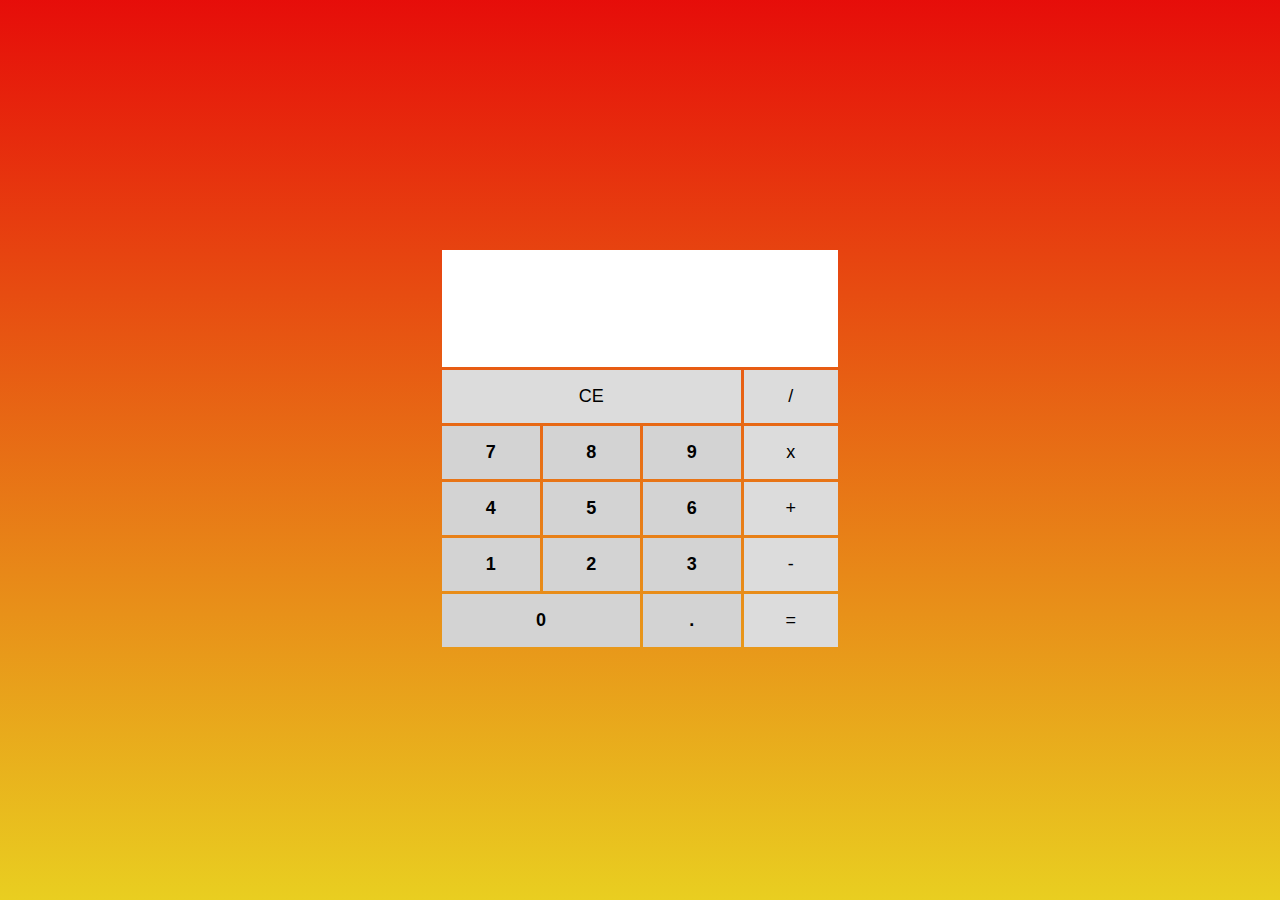
<file: Calculadora/index.html>
<!DOCTYPE html>
<html lang="en">

<head>
    <meta charset="UTF-8">
    <meta http-equiv="X-UA-Compatible" content="IE=edge">
    <meta name="viewport" content="width=device-width, initial-scale=1.0">
    <title>Calculator in JavaScript</title>
    <link rel="stylesheet" href="style.css">
</head>

<body>
    <div class="content">
        <div class="calculator">
            <input type="text" id="display-calculator"></input>
            <input type="text" id="display-result"></input>
            <div class="content-calculator">
                <input type="button" id="button-three" value="CE" onclick="clearDisplay()"></input>
                <input type="button" id="button-operation" value="/" onclick="insertOperacion(this)"></input>
                <input type="button" id="button-number" value="7" onclick="insertNumber(this)"></input>
                <input type="button" id="button-number" value="8" onclick="insertNumber(this)"></input>
                <input type="button" id="button-number" value="9" onclick="insertNumber(this)"></input>
                <input type="button" id="button-operation" value="x" onclick="insertOperacion(this)"></input>
                <input type="button" id="button-number" value="4" onclick="insertNumber(this)"></input>
                <input type="button" id="button-number" value="5" onclick="insertNumber(this)"></input>
                <input type="button" id="button-number" value="6" onclick="insertNumber(this)"></input>
                <input type="button" id="button-operation" value="+" onclick="insertOperacion(this)"></input>
                <input type="button" id="button-number" value="1" onclick="insertNumber(this)"></input>
                <input type="button" id="button-number" value="2" onclick="insertNumber(this)"></input>
                <input type="button" id="button-number" value="3" onclick="insertNumber(this)"></input>
                <input type="button" id="button-operation" value="-" onclick="insertOperacion(this)"></input>
                <input type="button" id="button-two" value="0" onclick="insertNumber(this)"></input>
                <input type="button" id="button-point" value="." onclick="insertPoint(this)"></input>
                <input type="button" id="button-operation" value="=" onclick="result()"></input>
            </div>
        </div>
    </div>

    <script type="text/javascript" src="script.js"></script>
</body>

</html>
</file>
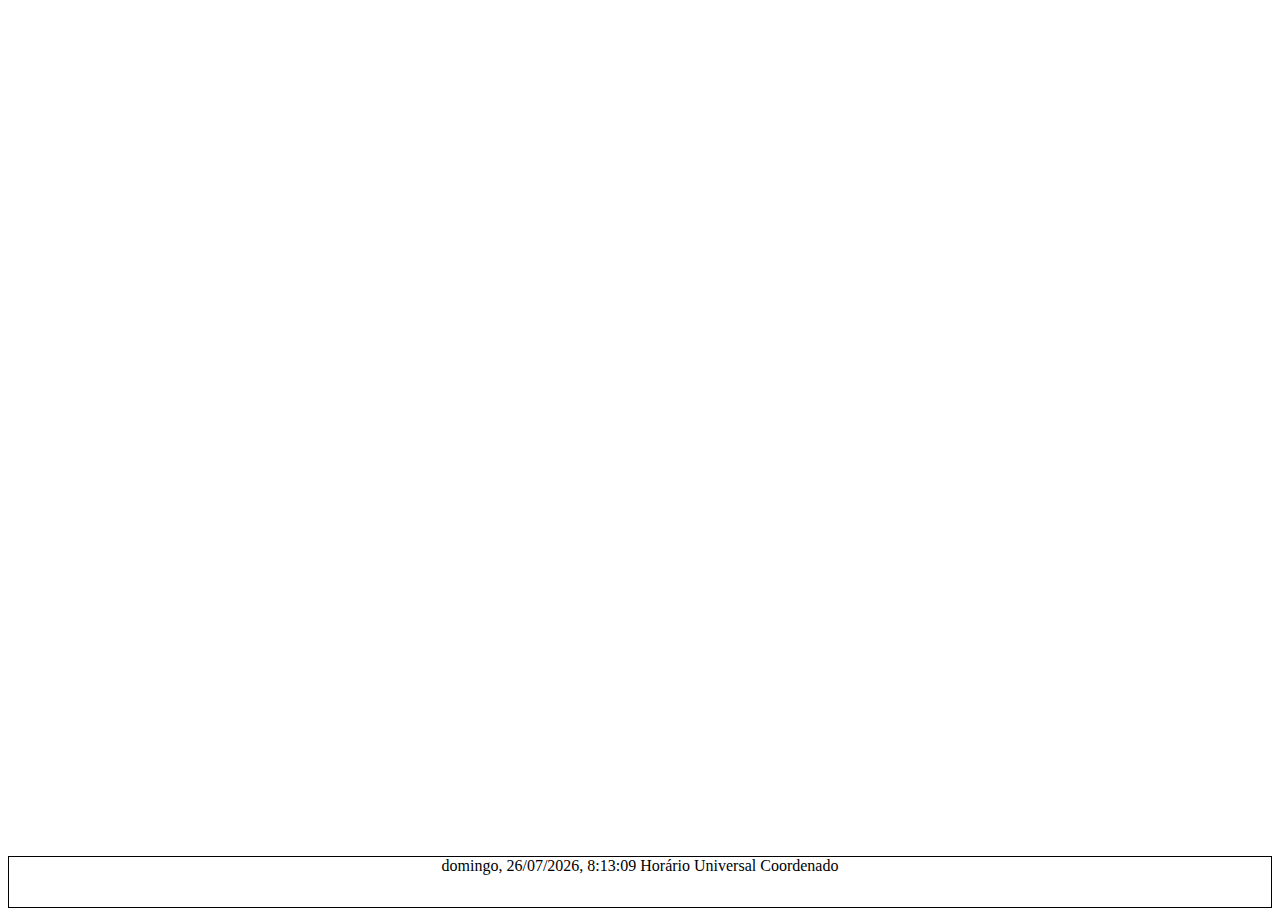
<file: ExecucaoAutomatica/index.html>
<!DOCTYPE html>
<html lang="pt-BR">
  <head>
    <meta charset="UTF-8" />
    <meta http-equiv="X-UA-Compatible" content="IE=edge" />
    <meta name="viewport" content="width=device-width, initial-scale=1.0" />
    <title>Relógio</title>
    <link rel="stylesheet" href="style.css" />
  </head>
  <body>
    <footer>
      <div id="relogio"></div>
    </footer>
    <script src="script.js"></script>
  </body>
</html>
</file>
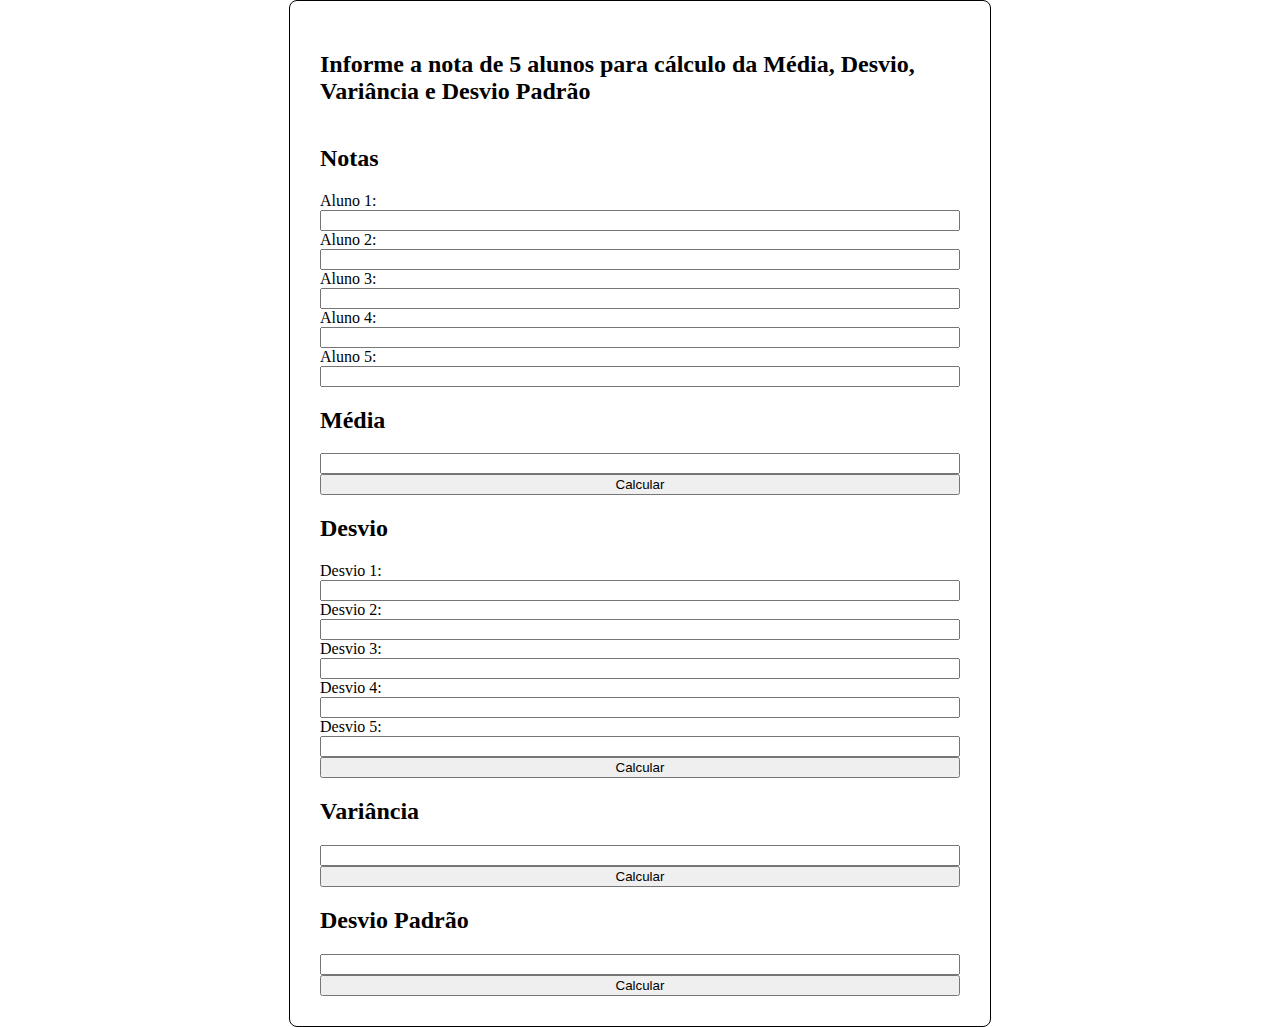
<file: Exercicio-Medidas de Dispersão/index.html>
<!DOCTYPE html>
<html lang="pt-BR">
  <head>
    <meta charset="UTF-8" />
    <meta http-equiv="X-UA-Compatible" content="IE=edge" />
    <meta name="viewport" content="width=device-width, initial-scale=1.0" />
    <title>Exercícios - Medidas de Dispersão</title>
    <link rel="stylesheet" href="style.css" />
  </head>
  <body>
    <div class="content">
      <div class="exercicio">
        <h2>
          Informe a nota de 5 alunos para cálculo da Média, Desvio, Variância e
          Desvio Padrão
        </h2>

        <form class="notas">
          <h2>Notas</h2>
          <label for="a1">Aluno 1:</label>
          <input type="text" name="a1" id="a1" />

          <label for="a2">Aluno 2:</label>
          <input type="text" name="a2" id="a2" />

          <label for="a3">Aluno 3:</label>
          <input type="text" name="a3" id="a3" />

          <label for="a4">Aluno 4:</label>
          <input type="text" name="a4" id="a4" />

          <label for="a5">Aluno 5:</label>
          <input type="text" name="a5" id="a5" />
        </form>

        <form class="media">
          <h2>Média</h2>
          <input type="text" name="media" id="media" />
          <input type="button" value="Calcular" onclick="calcMedia()" />
        </form>

        <form class="desvio">
          <h2>Desvio</h2>
          <label for="desvio1">Desvio 1:</label>
          <input type="text" name="desvio1" id="desvio1" />

          <label for="desvio2">Desvio 2:</label>
          <input type="text" name="desvio2" id="desvio2" />

          <label for="desvio3">Desvio 3:</label>
          <input type="text" name="desvio3" id="desvio3" />

          <label for="desvio4">Desvio 4:</label>
          <input type="text" name="desvio4" id="desvio4" />

          <label for="desvio5">Desvio 5:</label>
          <input type="text" name="desvio5" id="desvio5" />

          <input type="button" value="Calcular" onclick="calcDesvio()" />
        </form>

        <form class="variancia">
          <h2>Variância</h2>
          <input type="text" name="variancia" id="variancia" size="10" />
          <input type="button" value="Calcular" onclick="calcVariancia()" />
        </form>

        <form class="desviopadrao">
          <h2>Desvio Padrão</h2>
          <input type="text" name="media" id="desviopadrao" size="10" />
          <input type="button" value="Calcular" onclick="calcDesvioPadrao()" />
        </form>
      </div>
    </div>
    <script src="script.js"></script>
  </body>
</html>
</file>
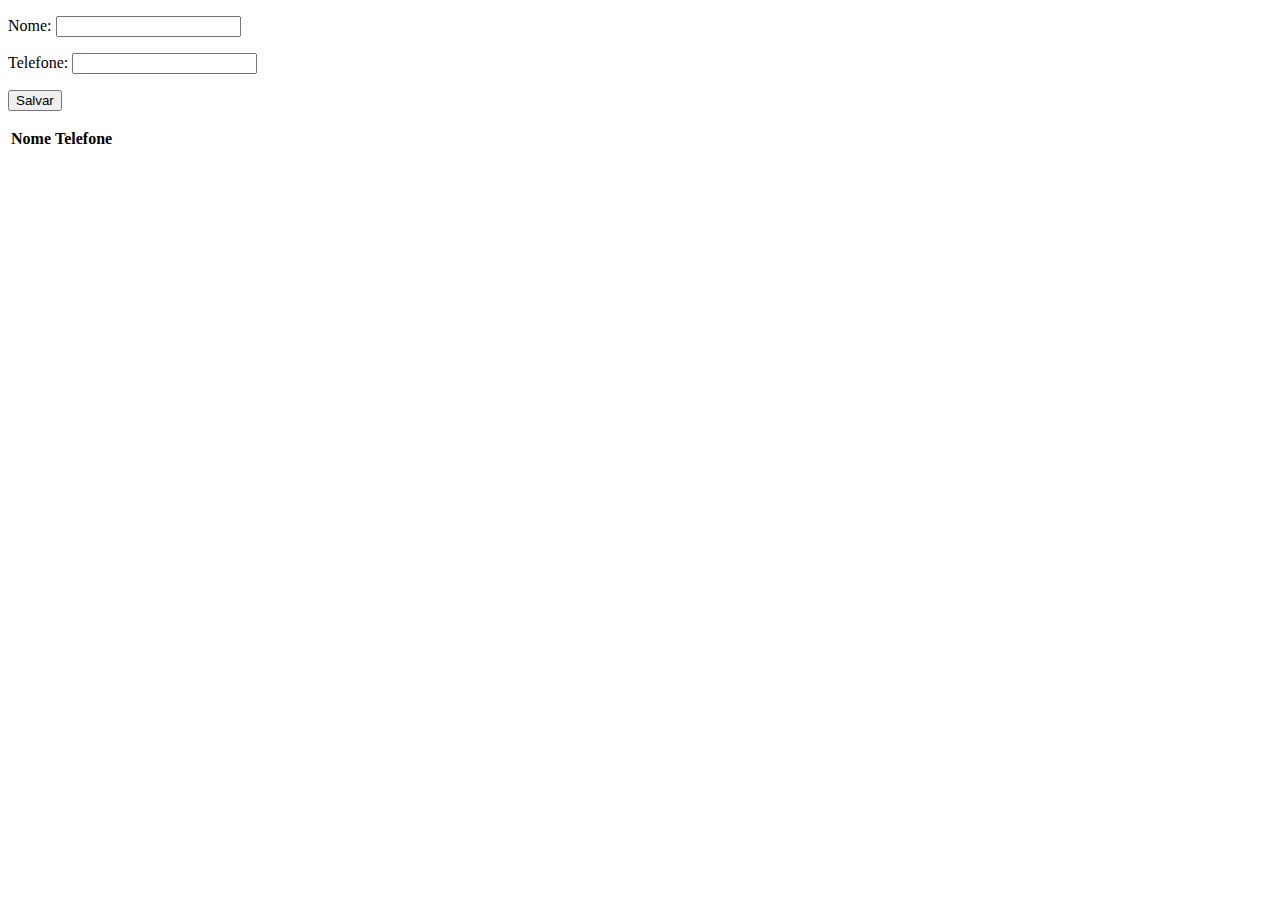
<file: Exercicio_LocalStorage/index.html>
<!DOCTYPE html>
<html lang="en">
  <head>
    <meta charset="UTF-8" />
    <meta http-equiv="X-UA-Compatible" content="IE=edge" />
    <meta name="viewport" content="width=device-width, initial-scale=1.0" />
    <title>Exercício - Local Storage</title>
  </head>
  <body>
    <form id="form">
      <p>
        <label for="nome">Nome:</label>
        <input type="text" id="nome" />
      </p>

      <p>
        <label for="telefone">Telefone:</label>
        <input type="text" id="telefone" />
      </p>
      <p>
        <input type="submit" value="Salvar" />
      </p>
    </form>
    <table>
      <thead>
        <tr>
          <th>Nome</th>
          <th>Telefone</th>
        </tr>
      </thead>
      <tbody id="corpoTable"></tbody>
    </table>
    <script src="js/script.js"></script>
  </body>
</html>
</file>
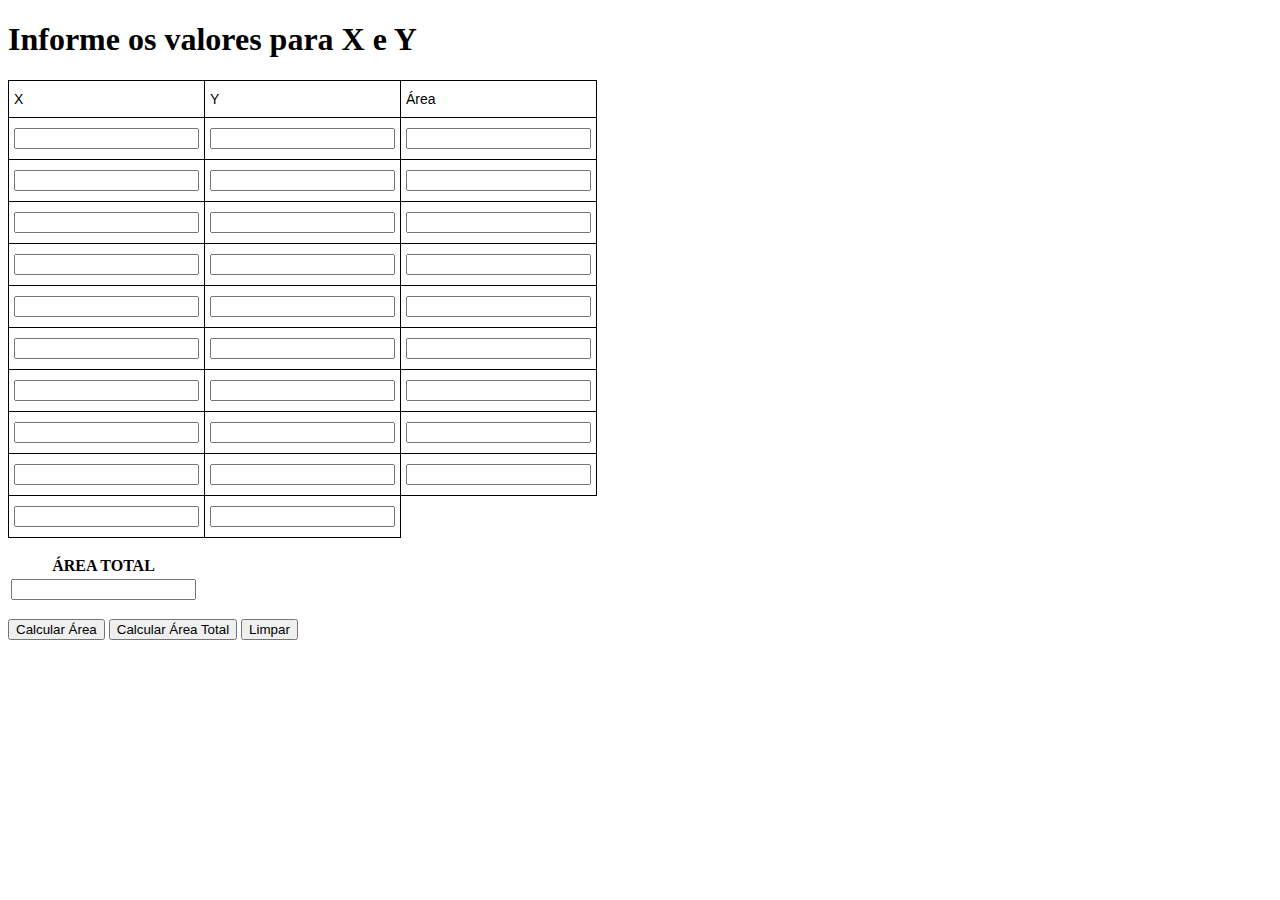
<file: Integral - Calculo de Área/index.html>
<!DOCTYPE html>
<html lang="en">
  <head>
    <meta charset="UTF-8" />
    <meta http-equiv="X-UA-Compatible" content="IE=edge" />
    <meta name="viewport" content="width=device-width, initial-scale=1.0" />
    <title>Cálculo de Área</title>
    <link rel="stylesheet" href="style.css" />
  </head>
  <body>
    <h1>Informe os valores para X e Y</h1>

    <!-- TABELA PRINCIPAL (X, Y  E ÁREA)-->
    <p>
    <table class="tg">
      <thead>
        <tr>
          <th class="tg-0lax">X</th>
          <th class="tg-0lax">Y</th>
          <th class="tg-0lax">Área</th>
        </tr>
      </thead>
      <tbody>
        <tr>
          <td class="tg-0lax">
            <input type="text" name="" id="x1" />
          </td>
          <td class="tg-0lax">
            <input type="text" name="" id="y1" />
          </td>
          <td class="tg-0lax">
            <input type="text" name="" id="a1" />
          </td>
        </tr>
        <tr>
          <td class="tg-0lax">
            <input type="text" name="" id="x2" />
          </td>
          <td class="tg-0lax">
            <input type="text" name="" id="y2" />
          </td>
          <td class="tg-0lax">
            <input type="text" name="" id="a2" />
          </td>
        </tr>
        <tr>
          <td class="tg-0lax">
            <input type="text" name="" id="x3" />
          </td>
          <td class="tg-0lax">
            <input type="text" name="" id="y3" />
          </td>
          <td class="tg-0lax">
            <input type="text" name="" id="a3" />
          </td>
        </tr>
        <tr>
          <td class="tg-0lax">
            <input type="text" name="" id="x4" />
          </td>
          <td class="tg-0lax">
            <input type="text" name="" id="y4" />
          </td>
          <td class="tg-0lax">
            <input type="text" name="" id="a4" />
          </td>
        </tr>
        <tr>
          <td class="tg-0lax">
            <input type="text" name="" id="x5" />
          </td>
          <td class="tg-0lax">
            <input type="text" name="" id="y5" />
          </td>
          <td class="tg-0lax">
            <input type="text" name="" id="a5" />
          </td>
        </tr>
        <tr>
          <td class="tg-0lax">
            <input type="text" name="" id="x6" />
          </td>
          <td class="tg-0lax">
            <input type="text" name="" id="y6" />
          </td>
          <td class="tg-0lax">
            <input type="text" name="" id="a6" />
          </td>
        </tr>
        <tr>
          <td class="tg-0lax">
            <input type="text" name="" id="x7" />
          </td>
          <td class="tg-0lax">
            <input type="text" name="" id="y7" />
          </td>
          <td class="tg-0lax">
            <input type="text" name="" id="a7" />
          </td>
        </tr>
        <tr>
          <td class="tg-0lax">
            <input type="text" name="" id="x8" />
          </td>
          <td class="tg-0lax">
            <input type="text" name="" id="y8" />
          </td>
          <td class="tg-0lax">
            <input type="text" name="" id="a8" />
          </td>
        </tr>
        <tr>
          <td class="tg-0lax">
            <input type="text" name="" id="x9" />
          </td>
          <td class="tg-0lax">
            <input type="text" name="" id="y9" />
          </td>
          <td class="tg-0lax">
            <input type="text" name="" id="a9" />
          </td>
        </tr>
        <tr>
          <td class="tg-0lax">
            <input type="text" name="" id="x10" />
          </td>
          <td class="tg-0lax">
            <input type="text" name="" id="y10" />
          </td>
        </tr>
      </tbody>
    </table>
    </p>

    <!-- TABELA ÁREA TOTAL-->
    <p>
    <table>
      <thead>
        <tr>
          <th>ÁREA TOTAL</th>
        </tr>
      </thead>
      <tbody>
        <tr>
          <td>
            <input type="text" name="" id="areaTotal" />
          </td>
        </tr>
      </tbody>
    </table>
    </p>

     <!-- BOTÕES -->
    <p>
      <input type="button" value="Calcular Área" onclick="calcArea()" />
      <input type="button" value="Calcular Área Total" onclick="calcAreaTotal()" />
      <input type="button" value="Limpar" onclick="limparDados()">
    </p>
    <script src="script.js"></script>
  </body>
</html>
</file>
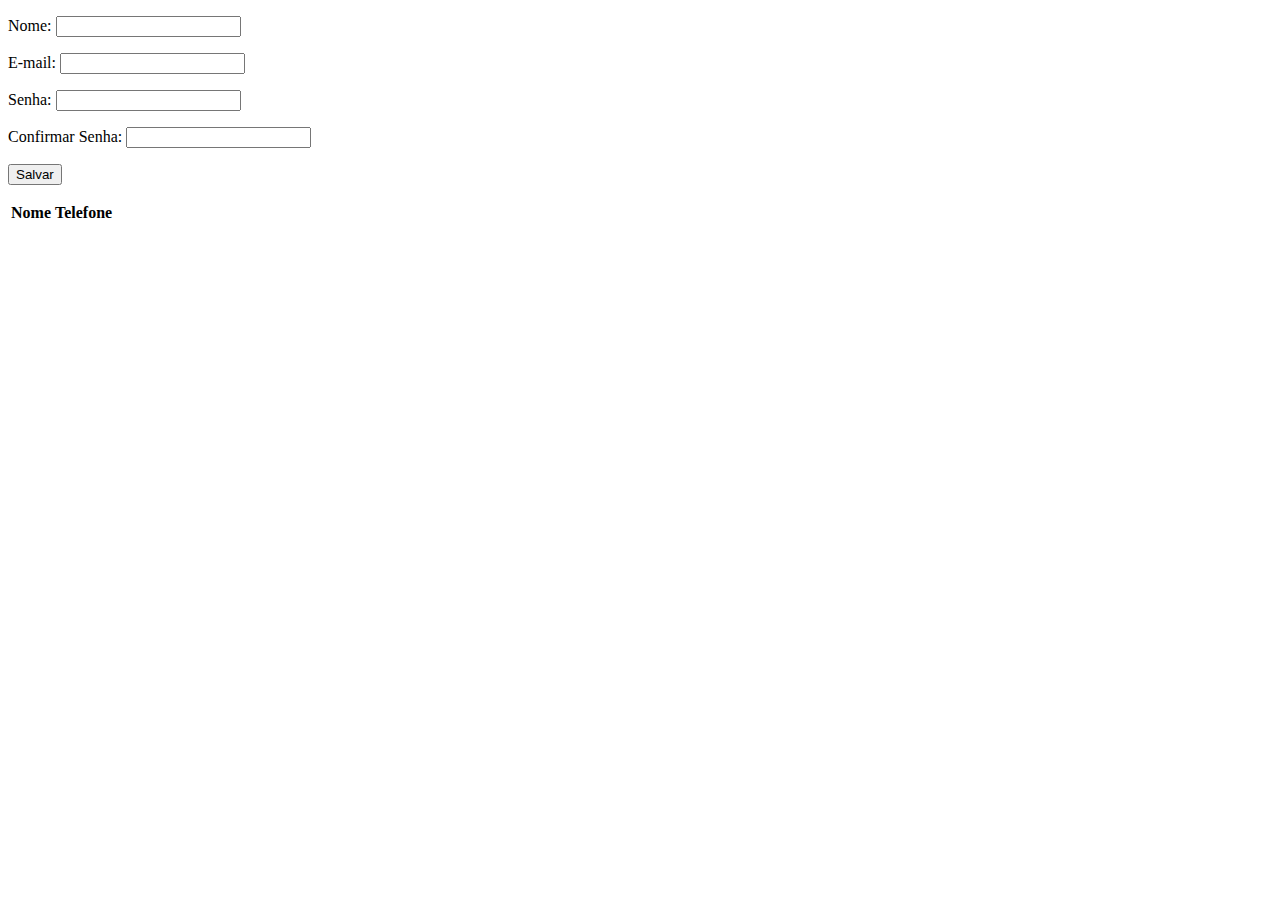
<file: P2_WillianOttoni/index.html>
<!DOCTYPE html>
<html lang="en">
  <head>
    <meta charset="UTF-8" />
    <meta http-equiv="X-UA-Compatible" content="IE=edge" />
    <meta name="viewport" content="width=device-width, initial-scale=1.0" />
    <title>P2</title>
  </head>
  <body>
    <form id="form">
      <p>
        <label for="nome">Nome:</label>
        <input type="text" id="nome" />
      </p>

      <p>
        <label for="email">E-mail:</label>
        <input type="email" id="email" />
      </p>

      <p>
        <label for="senha">Senha:</label>
        <input type="password" id="senha" />
      </p>

      <p>
        <label for="confirmaSenha">Confirmar Senha:</label>
        <input type="password" id="confirmaSenha" />
      </p>

      <p>
        <input type="submit" value="Salvar" />
      </p>
    </form>
    <table>
      <thead>
        <tr>
          <th>Nome</th>
          <th>Telefone</th>
        </tr>
      </thead>
      <tbody id="corpoTable"></tbody>
    </table>
    <script src="js/script.js"></script>
  </body>
</html>
</file>
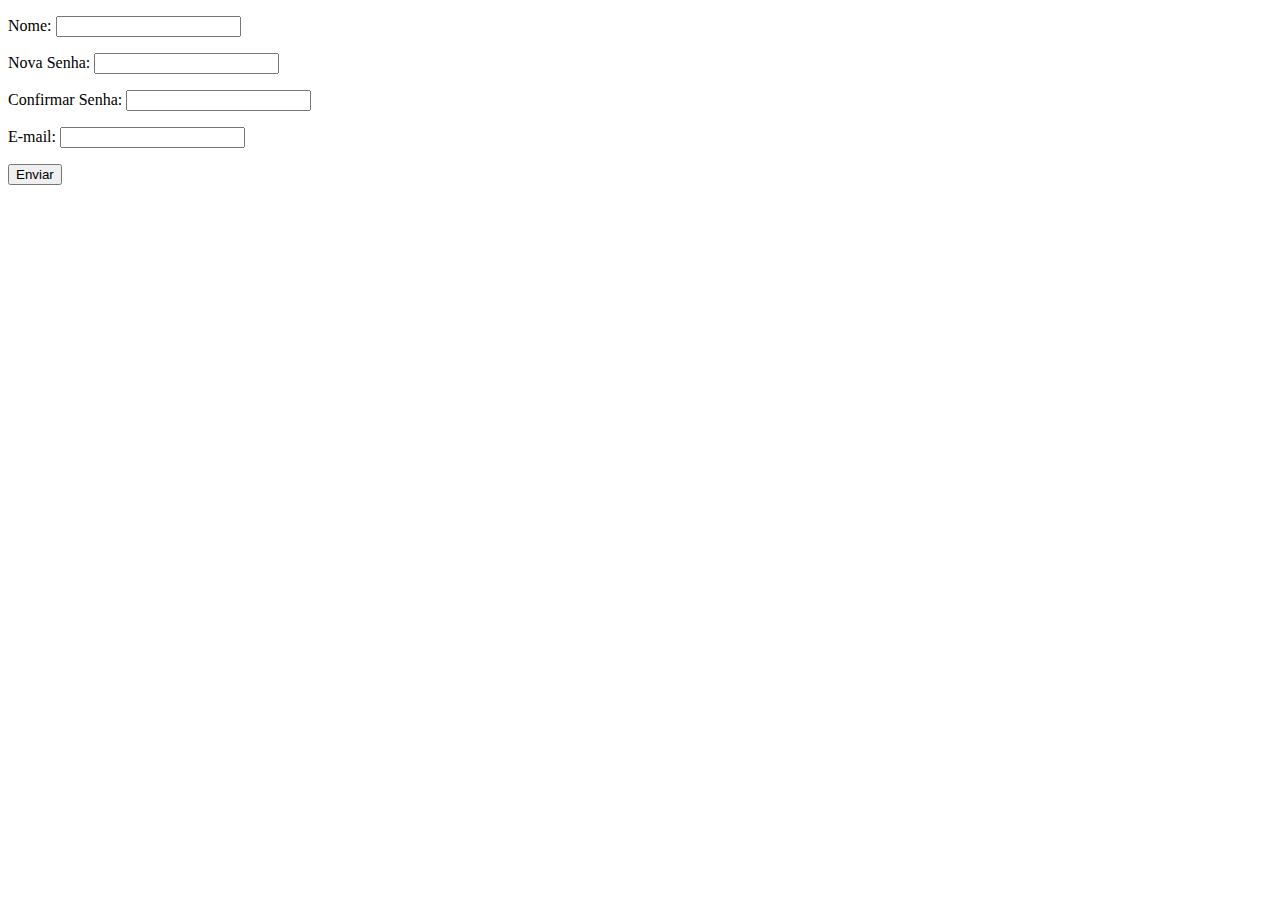
<file: ValidaForm/index.html>
<!DOCTYPE html>
<html lang="pt-BR">
  <head>
    <meta charset="UTF-8" />
    <meta http-equiv="X-UA-Compatible" content="IE=edge" />
    <meta name="viewport" content="width=device-width, initial-scale=1.0" />
    <title>Document</title>
  </head>
  <body>
    <div>
      <form action="#" method="get" id="form">
        <p>
          <label for="idName">Nome:</label>
          <input type="text" name="nameUser" id="idName" />
        </p>

        <p>
          <label for="idPassword">Nova Senha:</label>
          <input type="password" name="passwordUser" id="idPassword" />
        </p>

        <p>
          <label for="idConfirmPassword">Confirmar Senha:</label>
          <input
            type="password"
            name="confirmPasswordUser"
            id="idConfirmPassword"
          />
        </p>

        <p>
          <label for="idEmail">E-mail:</label>
          <input type="email" name="emailUser" id="idEmail" />
        </p>

        <p>
          <input type="submit" value="Enviar" id="buttonSend" />
        </p>
      </form>
    </div>

    <script type="text/javascript" src="script.js"></script>
    <script type="text/javascript" src="script2.js"></script>
  </body>
</html>
</file>
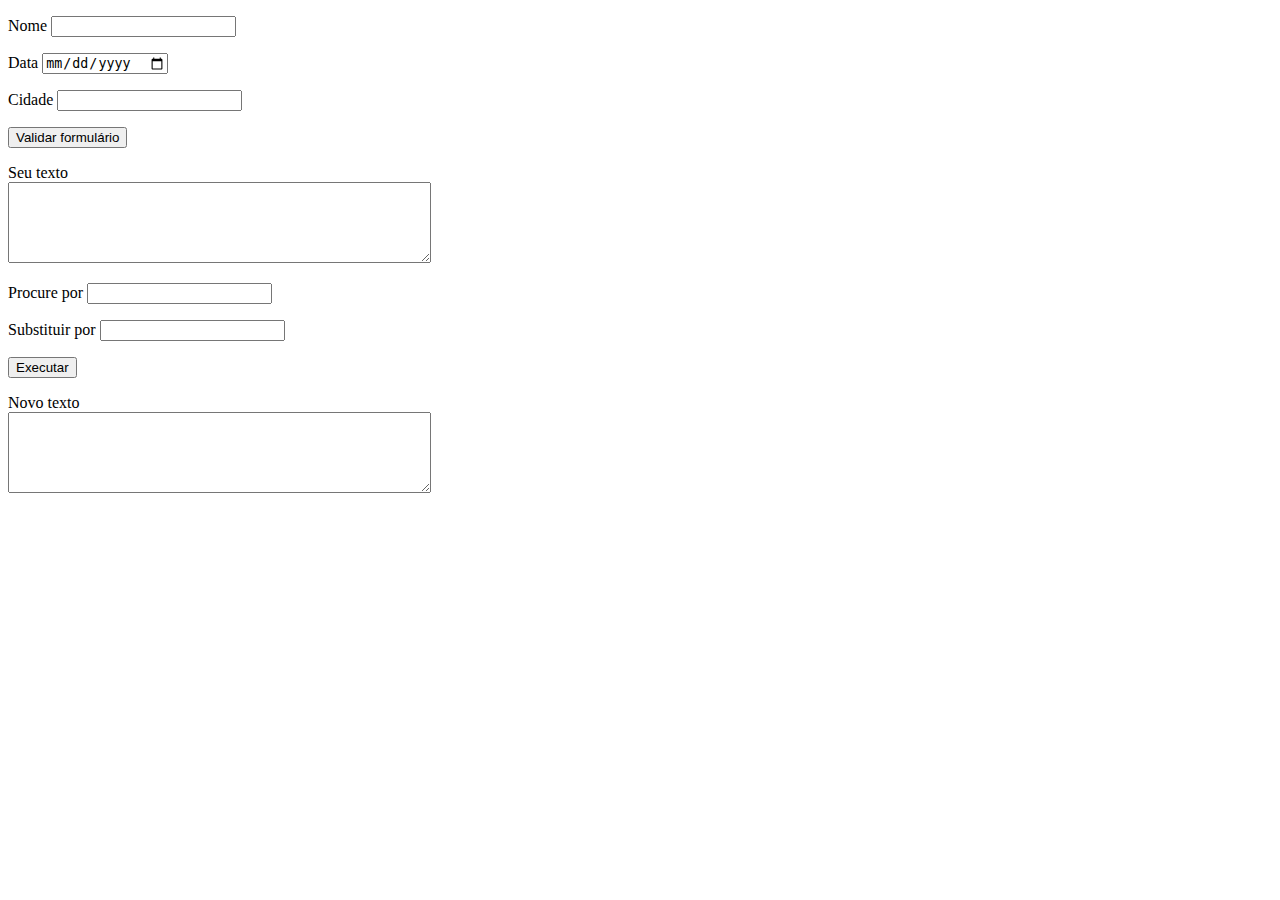
<file: ValidaFormRevisao/index.html>
<!DOCTYPE html>
<html lang="en">
  <head>
    <meta charset="UTF-8" />
    <meta http-equiv="X-UA-Compatible" content="IE=edge" />
    <meta name="viewport" content="width=device-width, initial-scale=1.0" />
    <title>Document</title>
  </head>
  <body>
    <form>
      <p>
        <label for="idNome">Nome</label>
        <input type="text" id="idNome" />
      </p>

      <p>
        <span id="erroNome"></span>
      </p>

      <p>
        <label for="idData">Data</label>
        <input type="date" id="idData" />
      </p>

      <p>
        <span id="erroData"></span>
      </p>

      <p>
        <label for="idCidade">Cidade</label>
        <input type="text" id="idCidade" />
      </p>

      <p>
        <span id="erroCidade"></span>
      </p>

      <p>
        <input type="button" value="Validar formulário" id="botaoValida" />
      </p>
    </form>

    <form>
      <p>
        <label for="meuTexto">Seu texto</label>
        <br />
        <textarea id="meuTexto" cols="50" rows="5"></textarea>
      </p>

      <p>
        <label for="procurar">Procure por</label>
        <input type="text" name="" id="procurar" />
      </p>

      <p>
        <label for="substitua">Substituir por</label>
        <input type="text" name="" id="substitua" />
      </p>

      <p>
        <input type="button" value="Executar" id="botaoTroca" />
      </p>

      <p>
        <label for="novoTexto">Novo texto</label>
        <br />
        <textarea name="" id="novoTexto" cols="50" rows="5"></textarea>
      </p>
    </form>

    <script src="js/validaIndex.js"></script>
  </body>
</html>
</file>
<file: Calculadora/style.css>
body {
  margin: 0;
  background: hsla(52, 82%, 52%, 1);

  background: linear-gradient(
    90deg,
    hsla(52, 82%, 52%, 1) 0%,
    hsla(1, 92%, 47%, 1) 100%
  );

  background: -moz-linear-gradient(
    90deg,
    hsla(52, 82%, 52%, 1) 0%,
    hsla(1, 92%, 47%, 1) 100%
  );

  background: -webkit-linear-gradient(
    90deg,
    hsla(52, 82%, 52%, 1) 0%,
    hsla(1, 92%, 47%, 1) 100%
  );

  filter: progid: DXImageTransform.Microsoft.gradient( startColorstr="#E9D022", endColorstr="#E60B09", GradientType=1 );
}

.content {
  display: flex;
  justify-content: center;
  height: 100vh;
  align-items: center;
}

.calculator {
  height: 400px;
  display: grid;
  grid-template-rows: 20% 10% 70%;
}

#display-calculator {
  font-size: 30px;
  text-align: right;
  border: none;
  padding: 0;
  margin-left: 3px;
  margin-right: 3px;
  padding-right: 10px;
}

#display-result {
  font-size: 16px;
  text-align: right;
  border: none;
  padding: 0;
  margin-bottom: 3px;
  margin-left: 3px;
  margin-right: 3px;
  padding-right: 10px;
}

.content-calculator {
  width: 100%;
  display: grid;
  grid-template-rows: 20% 20% 20% 20% 20%;
  grid-template-columns: 25% 25% 25% 25%;
}

#button-three {
  grid-area: 1 / span 3;
  border: none;
  font-size: 18px;
  padding: 0;
  margin-bottom: 3px;
  margin-left: 3px;
  background-color: #DCDCDC
}

#button-three:hover {
  background-color: #F8F8FF;
}

#button-two {
  grid-area: 5 / span 2;
  font-weight: bold;
  border: none;
  font-size: 18px;
  padding: 0;
  margin-left: 3px;
  margin-bottom: 3px;
  background-color: #D3D3D3
}

#button-two:hover {
  background-color: #F8F8FF;
}

#button-number {
  font-weight: bold;
  border: none;
  font-size: 18px;
  padding: 0;
  margin-bottom: 3px;
  margin-left: 3px;
  background-color: #D3D3D3
}

#button-number:hover {
  background-color: #F8F8FF;
}

#button-point {
  font-weight: bold;
  border: none;
  font-size: 18px;
  padding: 0;
  margin-bottom: 3px;
  margin-left: 3px;
  background-color: #D3D3D3
}

#button-point:hover{
  background-color: #F8F8FF;
}


#button-operation {
  background-color: #DCDCDC;
  border: none;
  font-size: 18px;
  padding: 0;
  margin-bottom: 3px;
  margin-left: 3px;
  margin-right: 3px;
}

#button-operation:hover {
    background-color: #F8F8FF;
}
</file>
<file: ExecucaoAutomatica/style.css>
body {
    display: flex;
    height: 100vh;
    align-items: flex-end;
}

footer {
    width: 100%;
    height: 50px;
    text-align: center;
    border: 1px solid black;
}
</file>
<file: Exercicio-Medidas de Dispersão/style.css>
body {
  margin: 0;
}

input {
  text-align: center;
}

.content {
  display: flex;
  justify-content: center;
}

.exercicio {
  width: 50%;
  border: 1px solid black;
  border-radius: 8px;
  padding: 30px;
}

.notas {
  display: flex;
  flex-direction: column;
}

.media {
  display: flex;
  flex-direction: column;
}

.desvio {
  display: flex;
  flex-direction: column;
}

.variancia {
  display: flex;
  flex-direction: column;
}

.desviopadrao {
  display: flex;
  flex-direction: column;
}
</file>
<file: Integral - Calculo de Área/style.css>
.tg {
  border-collapse: collapse;
  border-spacing: 0;
}
.tg td {
  border-color: black;
  border-style: solid;
  border-width: 1px;
  font-family: Arial, sans-serif;
  font-size: 14px;
  overflow: hidden;
  padding: 10px 5px;
  word-break: normal;
}
.tg th {
  border-color: black;
  border-style: solid;
  border-width: 1px;
  font-family: Arial, sans-serif;
  font-size: 14px;
  font-weight: normal;
  overflow: hidden;
  padding: 10px 5px;
  word-break: normal;
}
.tg .tg-0lax {
  text-align: left;
  vertical-align: top;
}
</file>
